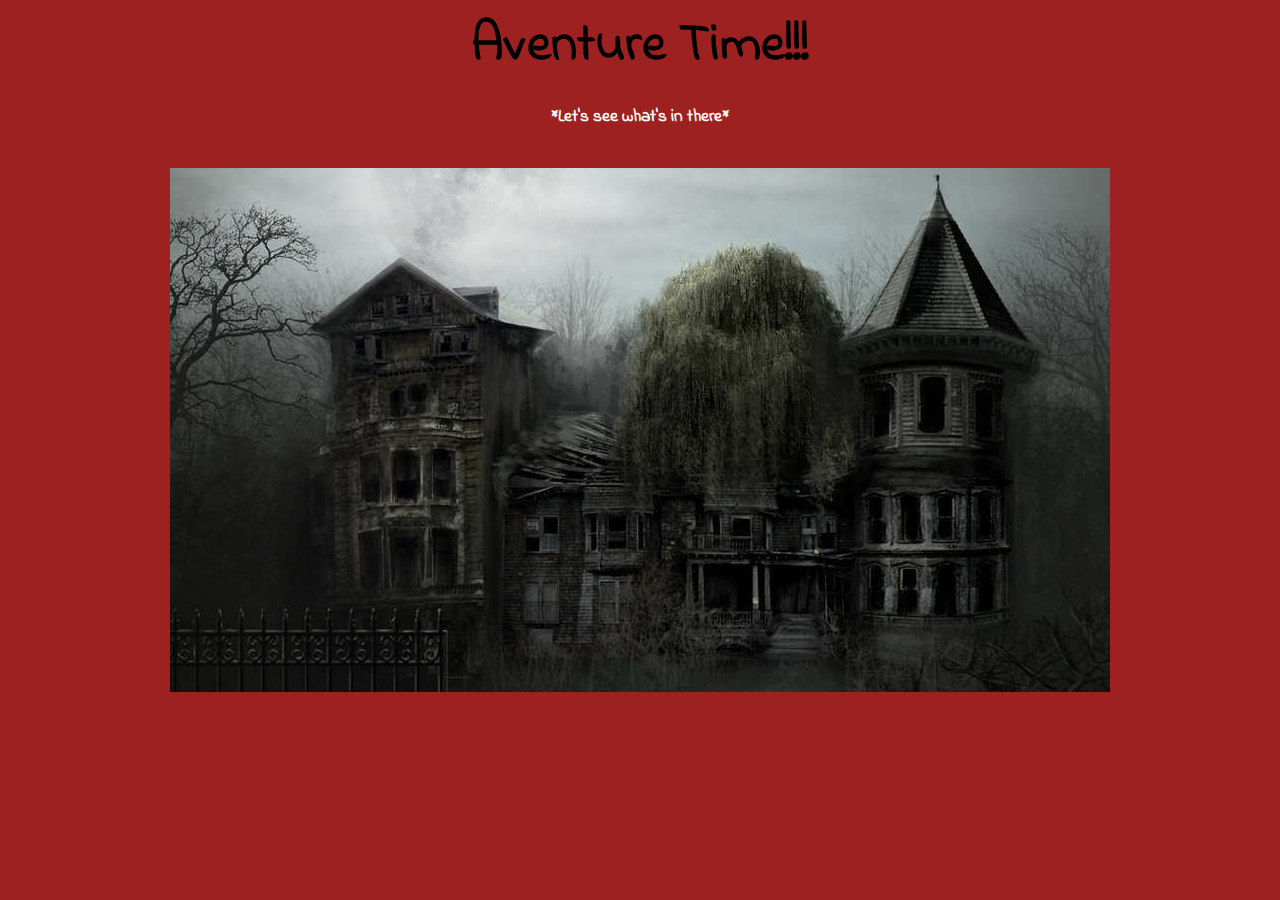
<file: index.html>
<!DOCTYPE html>
<html>
  <head>
    <meta charset="utf-8">
    <title>Ghost House</title>
    <link rel="stylesheet" type="text/css" href="main.css">
  </head>
  <body>
    <h3>Aventure Time!!!</h3>
    <a href="pagetwo.html"><h2>*Let's see what's in there*</h2></a>
    <br>
    <br>
    <p><img src="images/ghost.png" alt="Smiley face" align="middle"></p>
  </body>
</html>
</file>
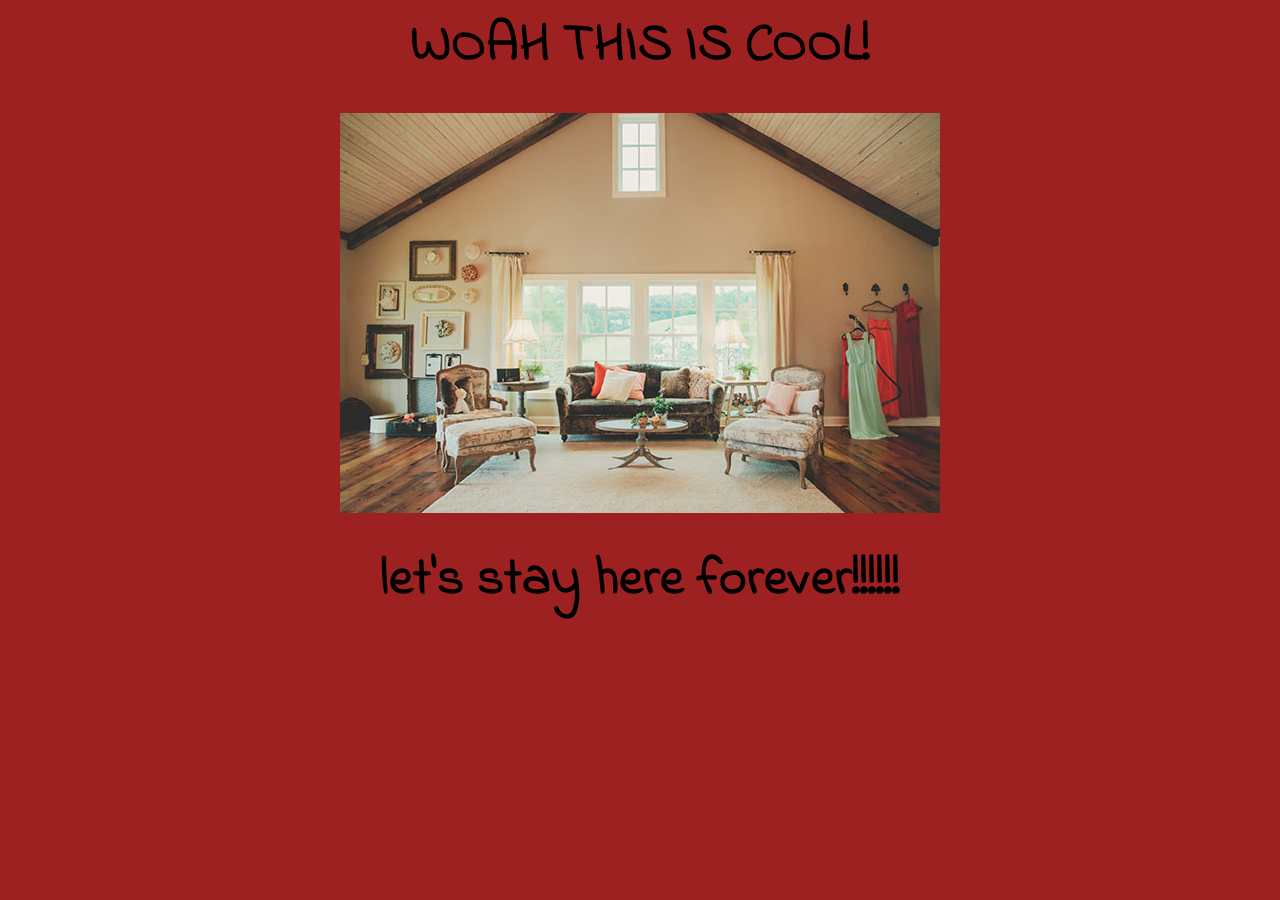
<file: attic.html>
<!DOCTYPE html>
<html>
  <head>
    <meta charset="utf-8">
    <title>attic</title>
    <link rel="stylesheet" type="text/css" href="main.css">
  </head>
  <body>
    <h3>WOAH THIS IS COOL!<h3>
    <img src="images/pretty_attic.jpg">
    <h3>let's stay here forever!!!!!!</h3>
  </body>
</html>
</file>
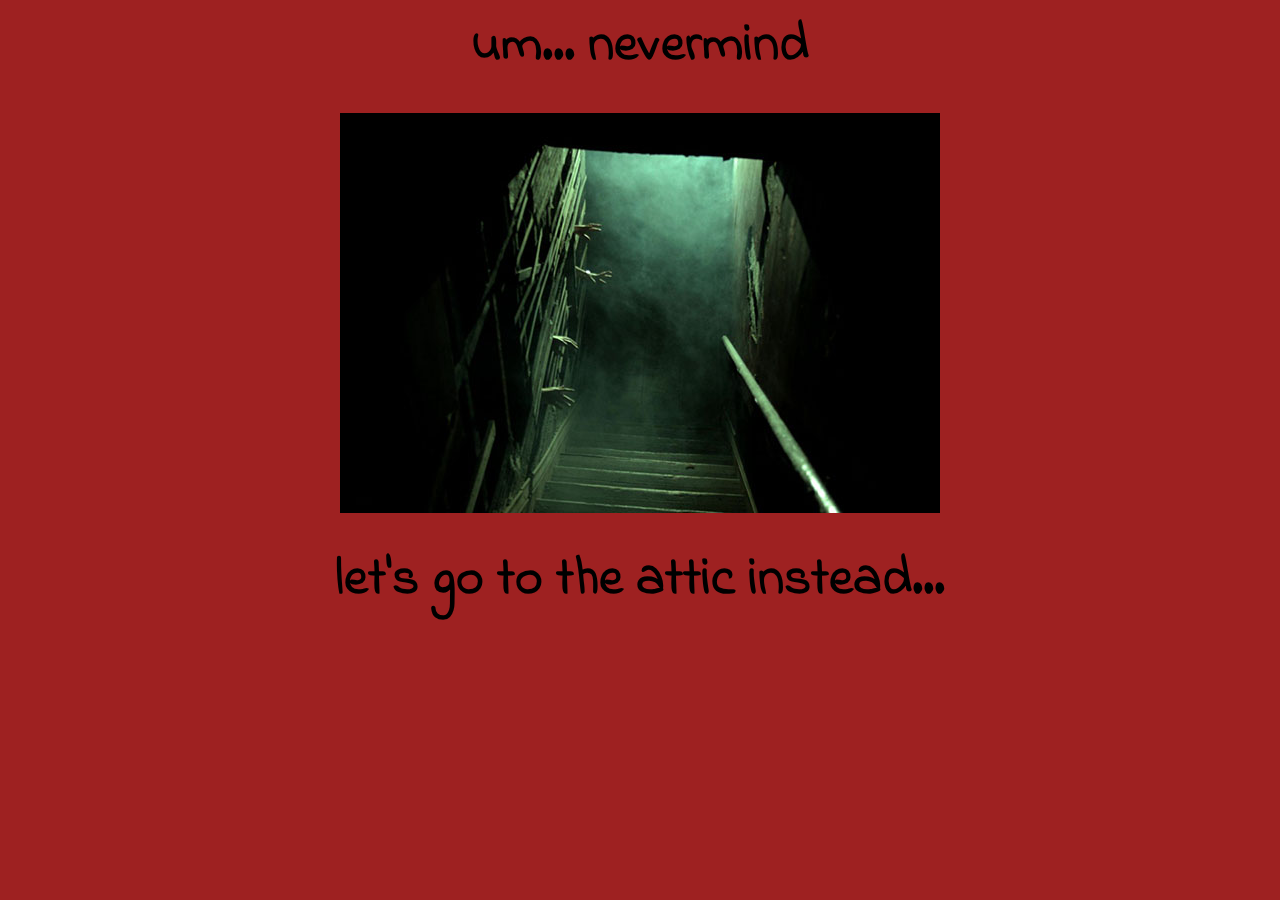
<file: basement.html>
<!DOCTYPE html>
<html>
  <head>
    <meta charset="utf-8">
    <title>basement</title>
    <link rel="stylesheet" type="text/css" href="main.css">
  </head>
  <body>
    <h3>um... nevermind</h3>
    <img src="images/basement.jpg">
    <a href="attic.html"><h3>let's go to the attic instead...</h3></a>
  </body>
</html>
</file>
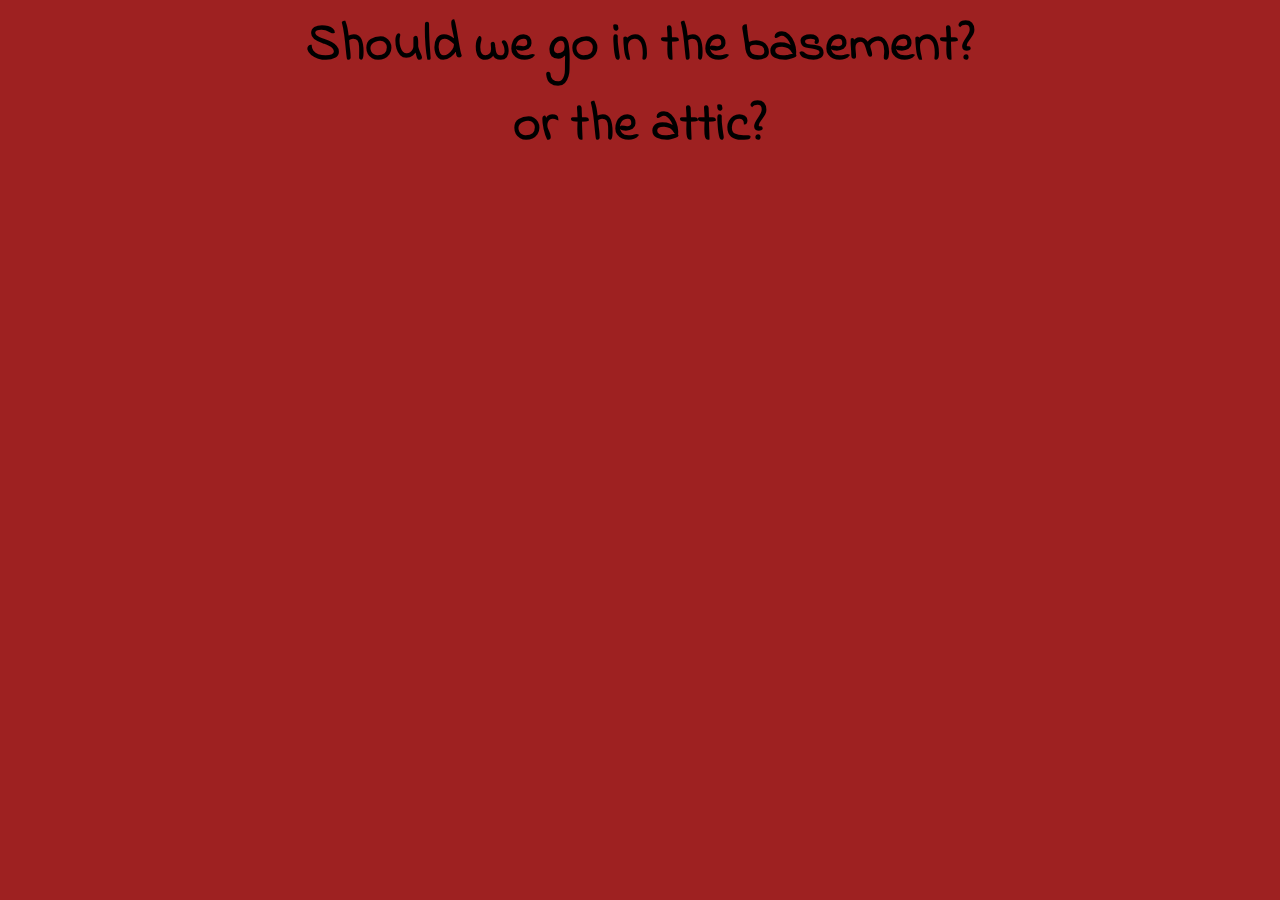
<file: pagetwo.html>
<!DOCTYPE html>
<html>
  <head>
    <meta charset="utf-8">
    <title>Where should we go?</title>
    <link rel="stylesheet" type="text/css" href="main.css">
  </head>
  <body>
    <a href="basement.html"><h3>Should we go in the basement?</h3></a>
    <a href="attic.html"><h3>or the attic?</h3></a>
  </body>
</html>
</file>
<file: main.css>
@import url('https://fonts.googleapis.com/css?family=Indie+Flower');

body {
  margin: -50px auto;
  max-width: 1000px;
  font-family: 'Indie Flower', cursive;
  line-height: 0.5;
  padding: 30px 20px;
  text-align: center;
  align-content: center;
  background-color: #9E2121;
}

h1 {
  color: black;
  font-size: 13pt;
}

h2{
  color: white;
  font-size: 13pt;
}

h3{
  color: black; font-size: 40pt;
}

a {
color: #69CBBB;
text-decoration: none;
} <br> <br>
</file>
